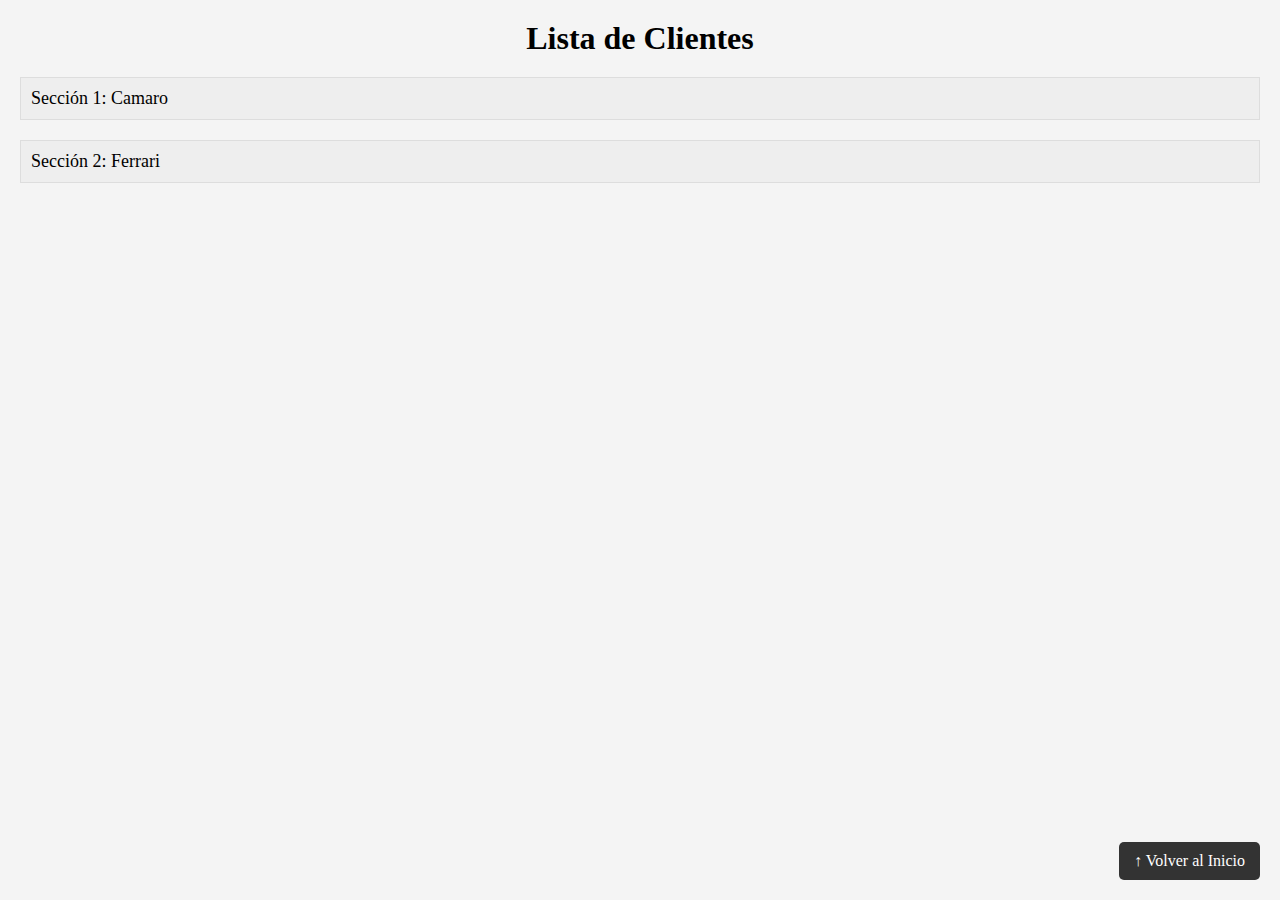
<file: usuarios.html>
<!DOCTYPE html>
<html lang="es">
<head>
    <meta charset="UTF-8">
    <meta http-equiv="X-UA-Compatible" content="IE=edge">
    <meta name="viewport" content="width=device-width, initial-scale=1.0">
    <title>Clientes</title>
    <link rel="stylesheet" href="https://cdnjs.cloudflare.com/ajax/libs/font-awesome/6.1.1/css/all.min.css" />
    <link rel="shortcut icon" href="imagenes/princesss.ico" type="image/x-icon" />
    <link rel="stylesheet" href="styles.css">
    <script src="https://ajax.googleapis.com/ajax/libs/jquery/3.6.0/jquery.min.js"></script>
    <style>
        body {
            font-family: Arial, sans-serif;
            padding: 20px;
            background-color: #f4f4f4;
        }
        h1 {
            text-align: center;
            margin-bottom: 20px;
        }
        .user-container {
            display: flex;
            flex-wrap: wrap;
            justify-content: space-around;
        }
        .user-card {
            background-color: #fff;
            border: 1px solid #ddd;
            border-radius: 10px;
            box-shadow: 0 0 10px rgba(0,0,0,0.1);
            margin: 10px;
            padding: 20px;
            width: 30%;
            text-align: center;
        }
        .user-card img {
            border-radius: 50%;
            margin-bottom: 10px;
        }
        .user-card h3 {
            margin: 10px 0;
        }
        .accordion-section {
            margin-bottom: 20px;
        }
        .accordion-header {
            background-color: #eee;
            cursor: pointer;
            padding: 10px;
            font-size: 18px;
            border: 1px solid #ddd;
        }
        .accordion-content {
            display: none;
            padding: 10px;
            border: 1px solid #ddd;
            border-top: none;
        }
        .boton-inicio {
            position: fixed;
            bottom: 20px;
            right: 20px;
            background-color: #333;
            color: #fff;
            padding: 10px 15px;
            border: none;
            border-radius: 5px;
            text-decoration: none;
            font-size: 16px;
            transition: background-color 0.3s ease-in-out, color 0.3s ease-in-out;
        }

        .boton-inicio:hover {
            background-color: #555;
        }
    </style>
</head>
<body>
    <h1>Lista de Clientes</h1>
    <div class="accordion-section">
        <div class="accordion-header">Sección 1: Camaro</div>
        <div class="accordion-content">
            <div class="user-container" id="user-container-1">
                
            </div>
        </div>
    </div>
    <div class="accordion-section">
        <div class="accordion-header">Sección 2: Ferrari</div>
        <div class="accordion-content">
            <div class="user-container" id="user-container-2">
                
            </div>
        </div>
    </div>
    <script>
        $(document).ready(function() {
            function generateUsers(containerId) {
                $.ajax({
                    url: 'https://randomuser.me/api/?results=3&nat=us,es',
                    dataType: 'json',
                    success: function(data) {
                        var users = data.results;
                        var userContainer = $(containerId);
                        userContainer.empty();

                        users.forEach(function(user) {
                            var userCard = `
                                <div class="user-card">
                                    <img src="${user.picture.large}" alt="User Picture">
                                    <h3>${user.name.first} ${user.name.last}</h3>
                                    <p><strong>Email:</strong> ${user.email}</p>
                                    <p><strong>Teléfono:</strong> ${user.phone}</p>
                                    <p><strong>Ciudad:</strong> ${user.location.city}</p>
                                    <p><strong>País:</strong> ${user.location.country}</p>
                                </div>
                            `;
                            userContainer.append(userCard);
                        });
                    }
                });
            }

            generateUsers('#user-container-1');
            generateUsers('#user-container-2');

            $('.accordion-header').click(function() {
                $(this).next('.accordion-content').slideToggle();
                $('.accordion-content').not($(this).next()).slideUp();
            });
        });
    </script>
    <a href="index.html" class="boton-inicio">&#8593; Volver al Inicio</a>
</body>
</html>
</file>
<file: styles.css>
* {
    margin: 0;
    padding: 0;
    box-sizing: border-box;
    font-family: 'Segoe UI';
}
header {
    position: absolute;
    top: 0;
    left: 0;
    width: 100%;
    padding: 40px 100px;
    z-index: 1000;
    display: flex;
    justify-content: space-between;
    align-items: center;
}
header .logo {
    color: #ffffff;
    text-transform: uppercase;
    cursor: pointer;
}
.container {
    background: transparent;
    display: flex;
    align-items: center;
    justify-content: center;
}

nav ul li {
    list-style: none;
    display: inline-grid;
    padding: 15px 35px;
    margin: 10px;
    font-size: 18px;
    font-weight: 500;
    color: #ffffff;
    cursor: pointer;
    position: relative;
    z-index: 2;
    transition: color 0.4s;
}
nav ul li::after {
    content: '';
    background: #ffffff;
    width: 100%;
    height: 100%;
    border-radius: 30px;
    position: absolute;
    top: 100%;
    left: 50%;
    transform: translate(-50%, -50%);
    z-index: -1;
    opacity: 0;
}

nav ul li:hover {
color: #069be0;
}

nav ul li:hover::after {
    top: 50%;
    opacity: 1;
}
.showcase {
    position: absolute;
    right: 0;
    width: 100%;
    min-height: 100vh;
    padding: 100px;
    display: flex;
    justify-content: space-between;
    align-items: center;
    background: #111;
    transition: 0.5s;
    z-index: 2;
}

.showcase.active {
    right: 300px;
}

.showcase video {
    position: absolute;
    top: 0;
    left: 0;
    width: 100%;
    height: 100%;
    object-fit: cover;
    opacity: 0.9;
}
.overlay {
    position: absolute;
    top: 0;
    left: 0;
    width: 100%;
    height: 100%;
    background: #156275;
    mix-blend-mode: overlay;
}

.text {
    position: relative;
    z-index: 10;
}

.text h2 {
    font-size: 3em;
    font-weight: 800;
    color: #fff;
    line-height: 1em;
    text-transform: uppercase;
}

.text h3 {
    font-size: 5em;
    font-weight: 700;
    color: #fff;
    line-height: 1em;
    text-transform: uppercase;
}

.text p {
    font-size: 1.1em;
    color: #fff;
    margin: 20px 0;
    font-weight: 400;
    max-width: 700px;
}

.text a {
    display: inline-block;
    font-size: 1em;
    background: #fff;
    padding: 10px 30px;
    text-transform: uppercase;
    text-decoration: none;
    font-weight: 500;
    margin-top: 10px;
    color: #111;
    letter-spacing: 2px;
    transition: 0.2s;
}

.text a:hover {
    letter-spacing: 6px;
}

.social {
    position: absolute;
    z-index: 10;
    bottom: 20px;
    display: flex;
    justify-content: center;
    align-items: center;
}
.social li {
    list-style: none;
}

.social li a {
    display: inline-block;
    margin-right: 20px;
    filter: invert(1);
    transform: scale(0.5);
    transition: 0.5s;
}

.social li a:hover {
    transform: scale(0.5) translateY(-15px);
}

.menu {
    position: absolute;
    top: 0;
    right: 0;
    width: 300px;
    height: 100%;
    display: flex;
    justify-content: center;
    align-items: center;
}

.menu ul {
    position: relative;
}

.menu ul li {
    list-style: none;
}

.menu ul li a {
    text-decoration: none;
    font-size: 24px;
    color: #111;
}

.menu ul li a:hover {
    color: #03a9f4;
}

@media (max-width: 991px) {

    .showcase,
    .showcase header {
        padding: 40px;
    }

    .text h2 {
        font-size: 3em;
    }

    .text h3 {
        font-size: 2em;
    }
}
</file>
